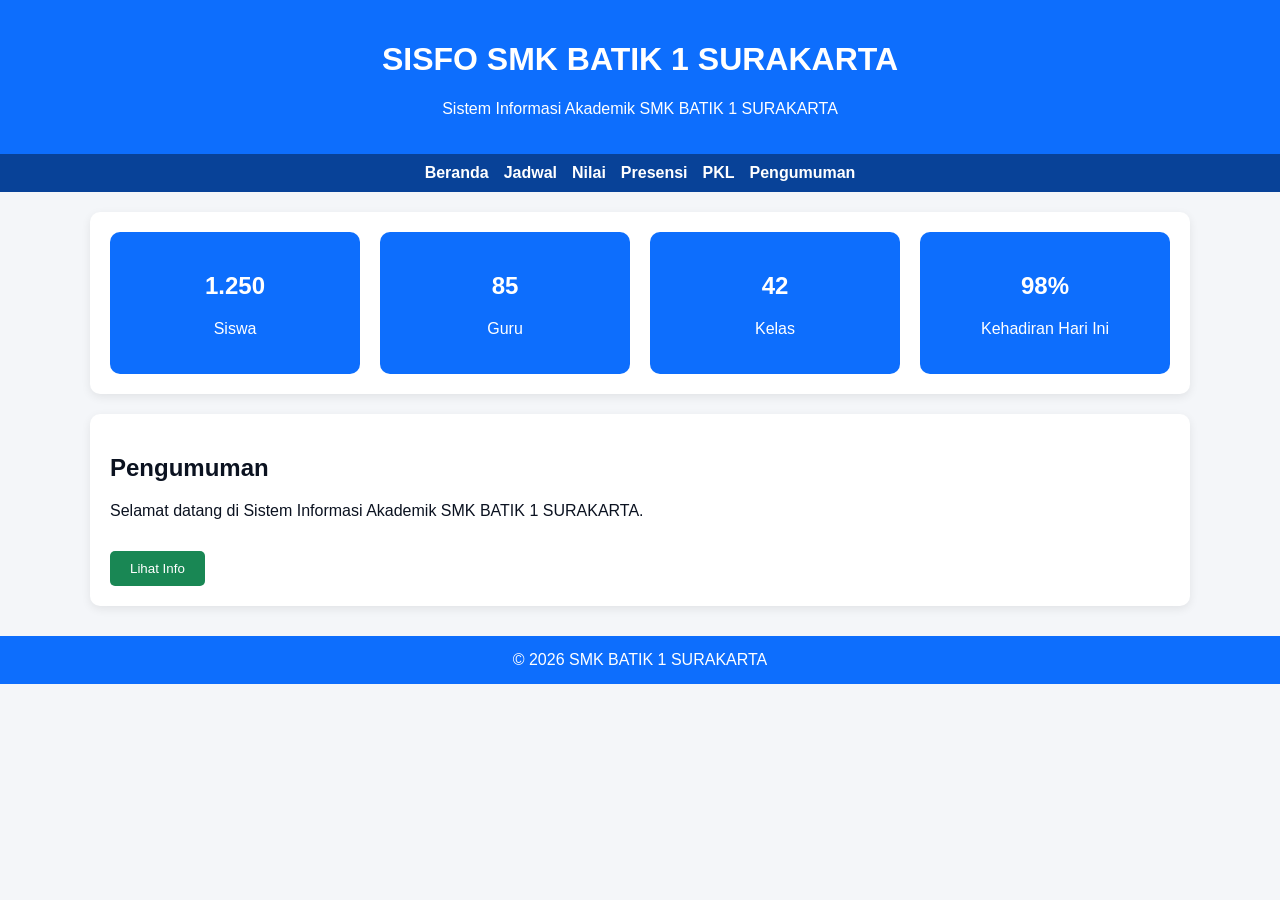
<file: smk-batik-1-surakarta.html>
<!DOCTYPE html>
<html lang="id">
<head>
<meta charset="UTF-8">
<meta name="viewport" content="width=device-width, initial-scale=1.0">
<meta name="description" content="Sistem Informasi Akademik SMK BATIK 1 SURAKARTA — informasi siswa, jadwal, nilai, presensi, dan pengumuman.">
<link rel="icon" href="/assets/favicon.svg">
<meta name="theme-color" content="#0d6efd">

<title>SISFO SMK BATIK 1 SURAKARTA</title>

<link rel="stylesheet" href="/assets/style.css">
</head>

<body>

<header>
    <h1>SISFO SMK BATIK 1 SURAKARTA</h1>
    <p>Sistem Informasi Akademik SMK BATIK 1 SURAKARTA</p>
</header>

<nav aria-label="Navigasi utama">
    <a href="#">Beranda</a>
    <a href="#">Jadwal</a>
    <a href="#">Nilai</a>
    <a href="#">Presensi</a>
    <a href="#">PKL</a>
    <a href="#">Pengumuman</a>
</nav>

<main class="container" id="main" tabindex="-1">

<section class="dashboard card" aria-label="Statistik sekolah">
    <div class="box" role="region" aria-labelledby="siswa">
        <h2 id="siswa">1.250</h2>
        <p>Siswa</p>
    </div>

    <div class="box" role="region" aria-labelledby="guru">
        <h2 id="guru">85</h2>
        <p>Guru</p>
    </div>

    <div class="box" role="region" aria-labelledby="kelas">
        <h2 id="kelas">42</h2>
        <p>Kelas</p>
    </div>

    <div class="box" role="region" aria-labelledby="kehadiran">
        <h2 id="kehadiran">98%</h2>
        <p>Kehadiran Hari Ini</p>
    </div>
</section>

<section class="card" aria-live="polite" aria-atomic="true">
    <h2>Pengumuman</h2>
    <p>Selamat datang di Sistem Informasi Akademik SMK BATIK 1 SURAKARTA.</p>

    <button type="button" id="infoButton" aria-controls="toast" aria-expanded="false">Lihat Info</button>
</section>

</main>

<footer role="contentinfo">
&copy; 2026 SMK BATIK 1 SURAKARTA
</footer>

<div id="toast" role="status" aria-live="polite" aria-atomic="true"></div>

<script src="/assets/app.js" defer></script>

</body>
</html>
</file>
<file: assets/style.css>
/* assets/style.css
   Extracted from smk-batik-1-surakarta.html inline styles
*/
:root{
  --primary: #0d6efd;
  --primary-dark: #084298;
  --success: #198754;
  --bg: #f4f6f9;
  --card-bg: #ffffff;
  --text: #0b1220;
  --radius: 10px;
  --gap: 20px;
  --max-width: 1100px;
}
*{box-sizing:border-box}
html,body{height:100%}
body{
    margin:0;
    font-family: Arial, sans-serif;
    background:var(--bg);
    color:var(--text);
    -webkit-font-smoothing:antialiased;
}
header{
    background:var(--primary);
    color:white;
    padding:20px;
    text-align:center;
}
nav{
    background:var(--primary-dark);
    display:flex;
    justify-content:center;
    gap:15px;
    padding:10px;
    flex-wrap:wrap;
}
nav a{
    color:white;
    text-decoration:none;
    font-weight:700;
}
.container{
    width:90%;
    max-width:var(--max-width);
    margin:20px auto;
}
.card{
    background:var(--card-bg);
    padding:20px;
    border-radius:var(--radius);
    box-shadow:0 3px 10px rgba(0,0,0,.08);
    margin-bottom:20px;
}
.dashboard{
    display:grid;
    grid-template-columns:repeat(auto-fit,minmax(220px,1fr));
    gap:var(--gap);
}
.box{
    background:var(--primary);
    color:white;
    padding:20px;
    border-radius:var(--radius);
    text-align:center;
}
button{
    margin-top:15px;
    padding:10px 20px;
    border:none;
    background:var(--success);
    color:white;
    border-radius:5px;
    cursor:pointer;
}
button:focus{outline:3px solid rgba(25,135,84,.25)}
footer{
    background:var(--primary);
    color:white;
    text-align:center;
    padding:15px;
    margin-top:30px;
}
/* toast */
#toast{
  position:fixed;
  right:20px;
  bottom:20px;
  background:#fff;
  color:var(--text);
  border-left:6px solid var(--primary);
  padding:12px 16px;
  border-radius:8px;
  box-shadow:0 6px 20px rgba(2,6,23,.12);
  display:none;
  min-width:200px;
}
@media (prefers-reduced-motion: reduce){
  *{animation:none!important;transition:none!important}
}
</file>
